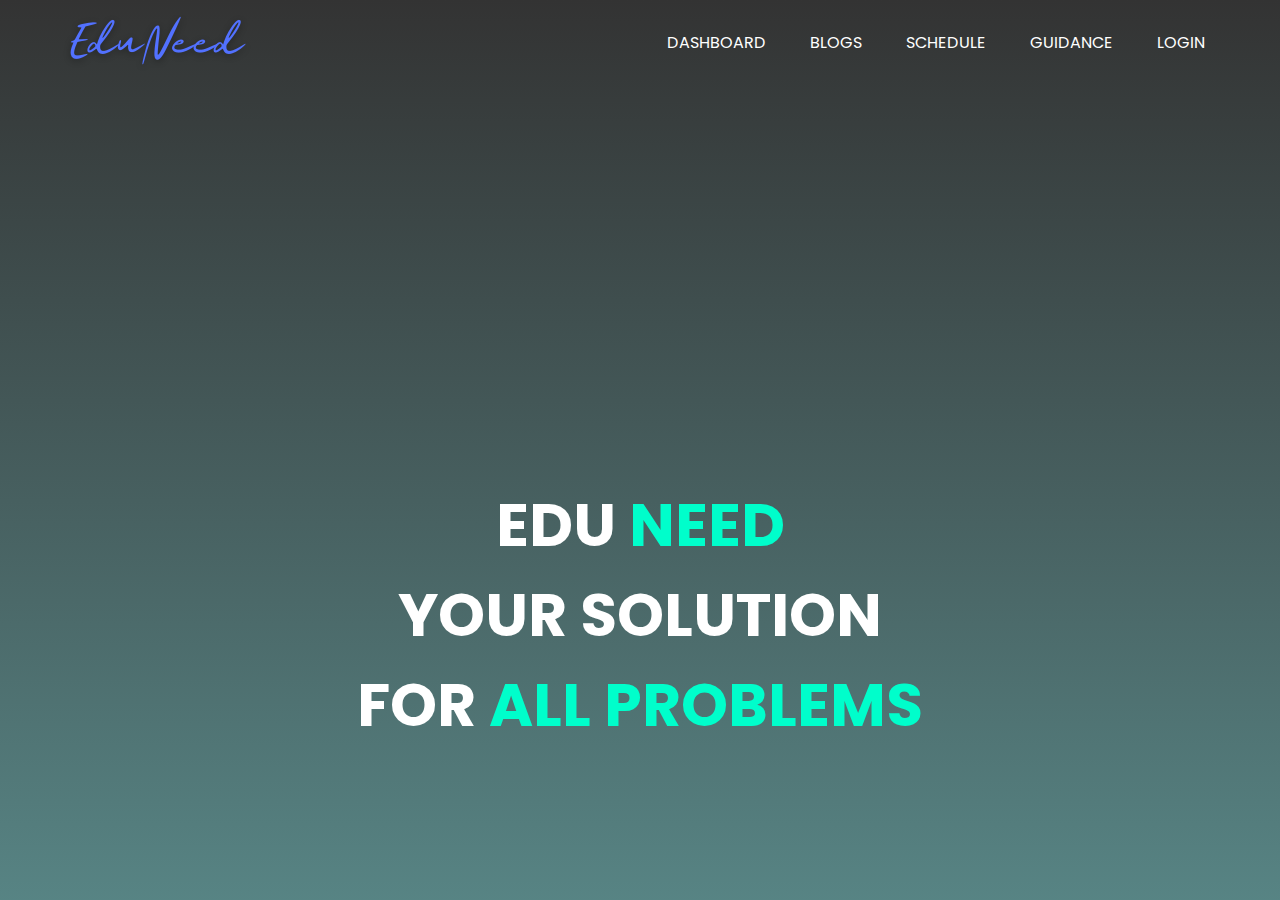
<file: index.html>
<!DOCTYPE html>
<html lang="en">

<head>
    <meta charset="UTF-8">
    <title>Homepage!</title>
    <link href="https://fonts.googleapis.com/css2?family=Poppins:wght@400;600;700;900&display=swap" rel="stylesheet">
    <link rel="stylesheet" href="index.css">
</head>

<body>
    <header>
        <div class="wrapper">
            <div class="logo"><a href="index.html"><img src="./images/eduneed.png" alt=""></a>

            </div>
            <ul class="nav-area">
                <li><a href="dashboard.html">DASHBOARD</a></li>
                <li><a href="blogs.html">blogs</a></li>
                <li><a href="schedule.html">Schedule</a></li>
                <li><a href="guidance.html">Guidance</a></li>
                <li><a href="login.html">login</a></li>
            </ul>
        </div>

        <div class="welcome-text">
            <h1>
                Edu <span>Need</span></br>
                Your solution</br>for<span> all problems</span></h1>
        </div>
    </header>

</body>

</html>
</file>
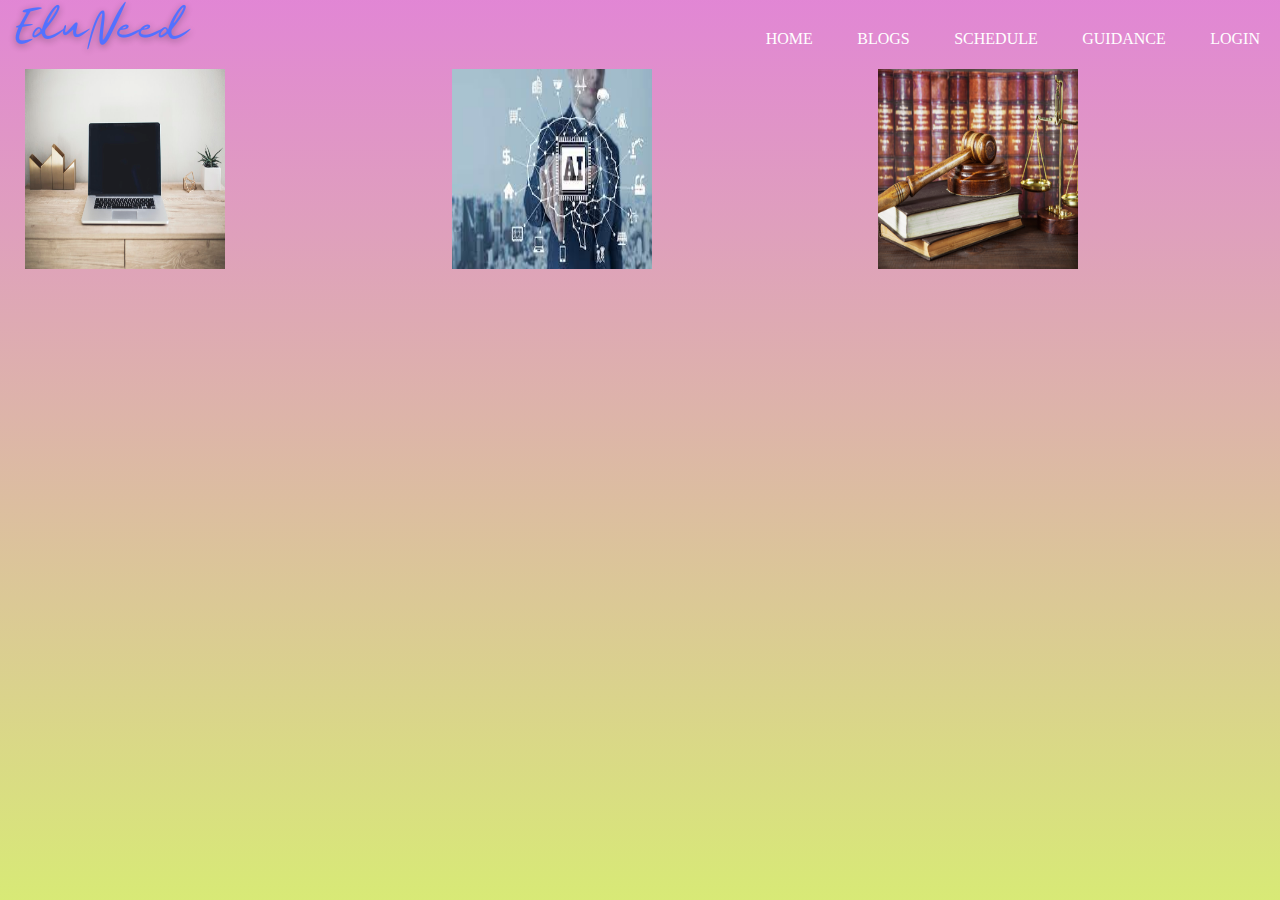
<file: blogs.html>
<!DOCTYPE html>

<head>
  <link rel="stylesheet" href="blogs.css" />
  <title>Blogs</title>
</head>

<body>
  <header>
    <div class="wrapper">
      
    </div>
    <div class="logo"><a href="index.html"><img src="./images/eduneed.png" alt=""></a>
        <ul class="nav-area">
            <li><a href="dashboard.html">Home</a></li>
            <li><a href="blogs.html">blogs</a></li>
            <li><a href="#">Schedule</a></li>
            <li><a href="guidance.html">Guidance</a></li>
            <li><a href="login.html">login</a></li>
        </ul>
    </div> 

    <div class="row">
      <div class="column">
        <img src="images/cse.jpg" alt="cse" height="380" >
      </div>
      <div class="column">
        <img src="images/ai.jpg" alt="ai" height="380" >
      </div>
      <div class="column">
        <img src="images/law.jpg" alt="law" >
      </div>
    </div>
</body>

</html>
</file>
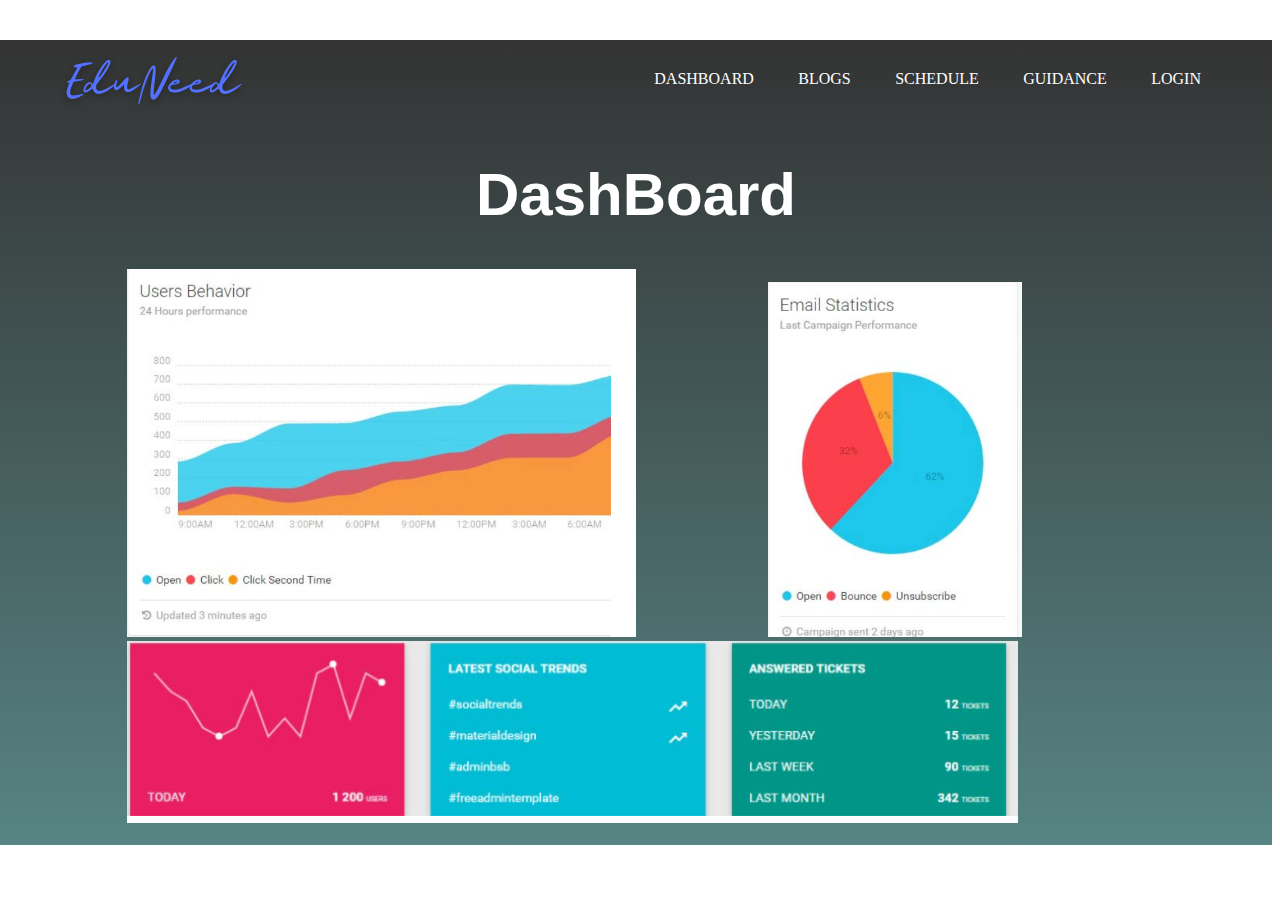
<file: dashboard.html>
<!DOCTYPE html>
<head>
  <link rel="stylesheet" href="dashboard.css" />
  <title>Blogs</title>
</head>
<body>
    <header>
        <div class="wrapper">
            <div class="logo"><a href="index.html"><img  src="./images/eduneed.png" alt="" ></a>

            </div>
            <ul class="nav-area">
                <li><a href="dashboard.html">Dashboard</a></li>
                <li><a href="blogs.html">blogs</a></li>
                <li><a href="#">Schedule</a></li>
                <li><a href="guidance.html">Guidance</a></li>
                <li><a href="login.html">login</a></li>
            </ul>
        </div>
        <center><h1 id = "head">DashBoard</h1></center>

<img class =“right” src="images/user.PNG" style = "margin-left: 10%; height: 30%; width: 40%;">
<img class =“left” src="images/pie.PNG"  style="margin-left: 10%; width: 20%; ">


<img src="images/tic.PNG" style="width: 70%; margin-left: 10%;" >
        
        <br>
        <br>
    </header>
</div>


</div>
</body>
</html>
</file>
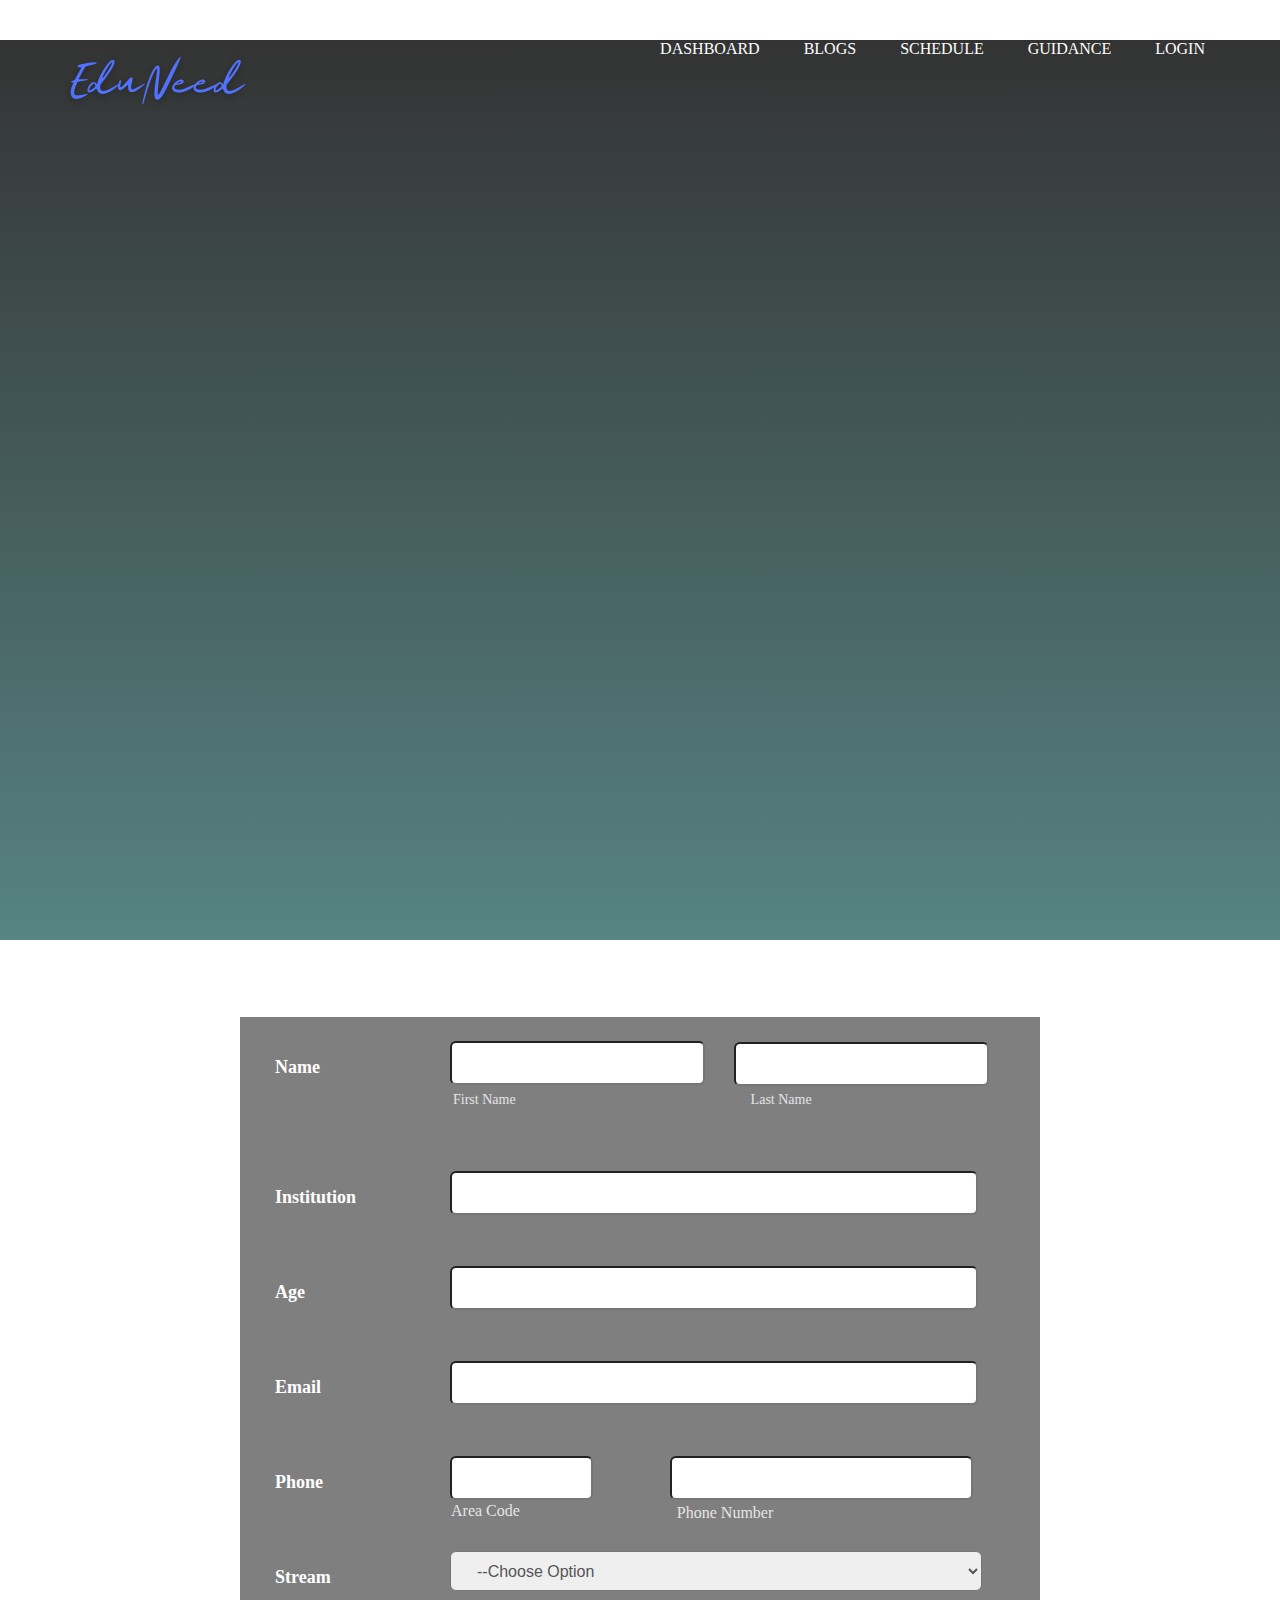
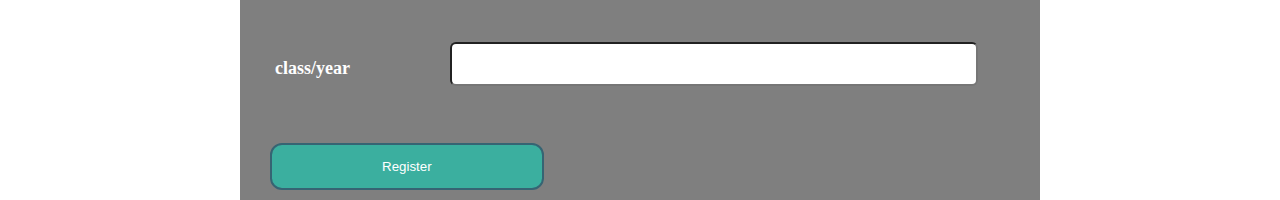
<file: guidance.html>
<!DOCTYPE HTML>
<head> 
<link rel="stylesheet" href="registration.css">
<title> Guidance </title> 
</head> 
<body> 
  
<body>
    <header>
        <div class="wrapper">
            <div class="logo"><a href="index.html"><img src="./images/eduneed.png" alt=""></a>

            </div>
            <ul class="nav-area">
                <li><a href="dashboard.html">DASHBOARD</a></li>
                <li><a href="blogs.html">blogs</a></li>
                <li><a href="schedule.html">Schedule</a></li>
                <li><a href="guidance.html">Guidance</a></li>
                <li><a href="login.html">login</a></li>
            </ul>
        </div>
</header>
<div class="regform"> <center><h1>Carrier Guidance</h1></center> </div>
<div class="main"> 
    <form> 
    <div id="name">
        <h2 class="name" required>Name</h2>
        <input class="firstname" type="text" name="first_name" required><br>
        <label class="firstlabel">first name</label>
        <input class="lastname" type="text" name="last_name" required>
        <label class="lastlabel">last name</label>
    </div>
        <h2 class="name">Institution</h2> 
        <input class="company" type="text" name="Institution">

        <h2 class="name">Age</h2> 
        <input class="company" type="text" name="Age">
        
        <h2 class="name" required>Email</h2> 
        <input class="email" type="text" name="email">
      
        <h2 class="name"> Phone</h2>
        <input class="code" type="text" name="area_code">
        <label class="area-code">Area Code</label>
        <input class="number" type="text" name="phone">
        <label class="phone-number">Phone Number</label>

        <h2 class="name" required>Stream</h2>
        <select class="option" name="subject">
          <option disabled="disabled" selected="selected">--Choose Option</option>
          <option> Computer Science</option>
          <option> Artificial Intelligence </option>
          <option> Civil Engineering </option>
          <option> Mechanical Engineering </option>
          <option> Law </option>
        </select>
        <br>

        <h2 class="name">class/year</h2> 
        <input class="company" type="text" name="Institution">
      
      
      
      <button type="submit">Register</button>
    </form>

</div> 
</body> 

</HTML>
</file>
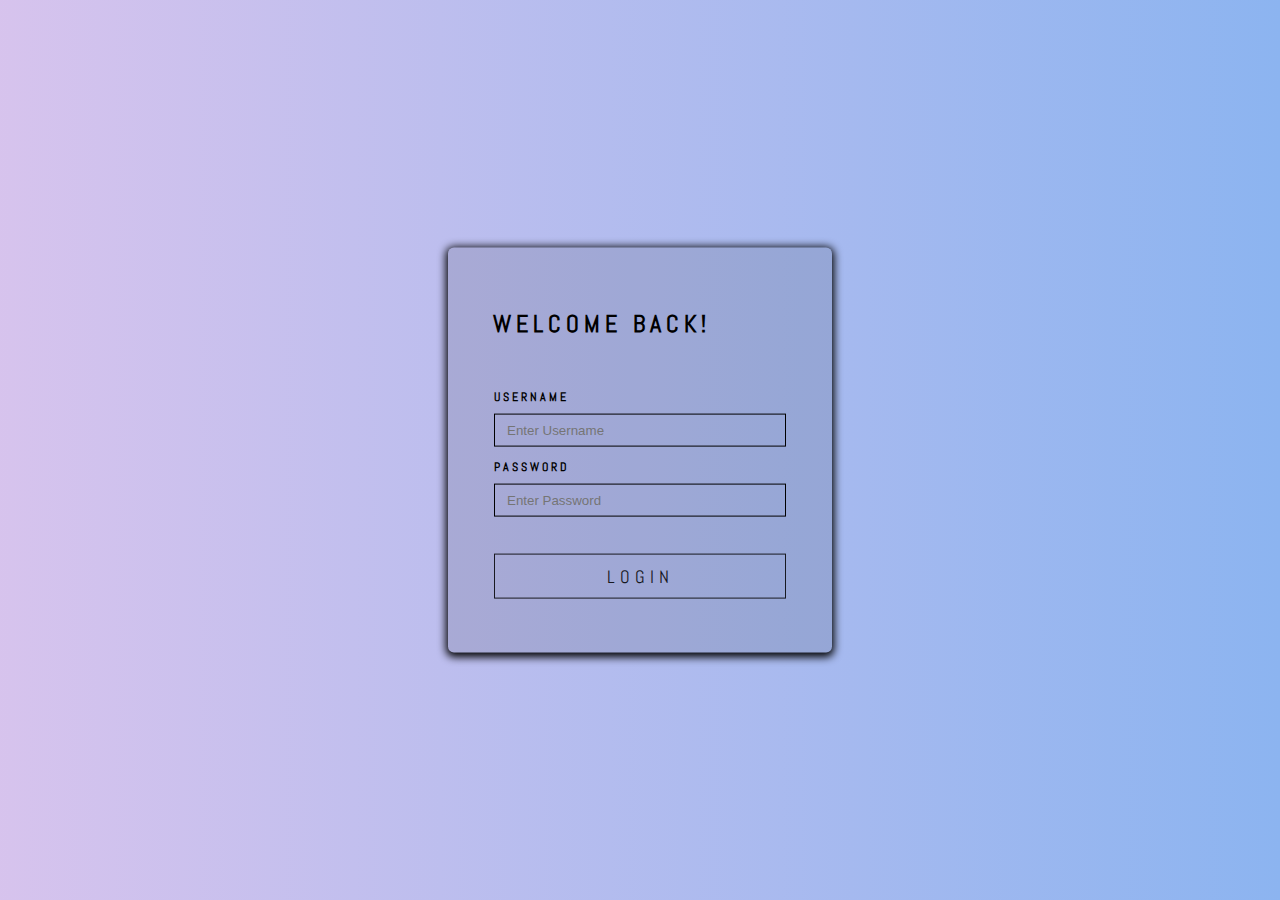
<file: login.html>
<!DOCTYPE html>
<html>
<head>
  <title>Login</title>
  <link rel="stylesheet" type="text/css" href="login.css">
 <link href='https://fonts.googleapis.com/css?family=Abel' rel='stylesheet'>
</head>

<body>

    <div class="container">
      <h2>WELCOME BACK!</h2>
      <div class="form-container">
        <form>
          <label><b>Username</b></label>
          <input type="text" placeholder="Enter Username" required>
          <br>
          <label><b>Password</b></label>
          <input type="password" placeholder="Enter Password" required>
          <br><br>
          <button type="submit">LOGIN</button>
        </form>
      </div>
    </div>
  
  </body>
  
</html>
</file>
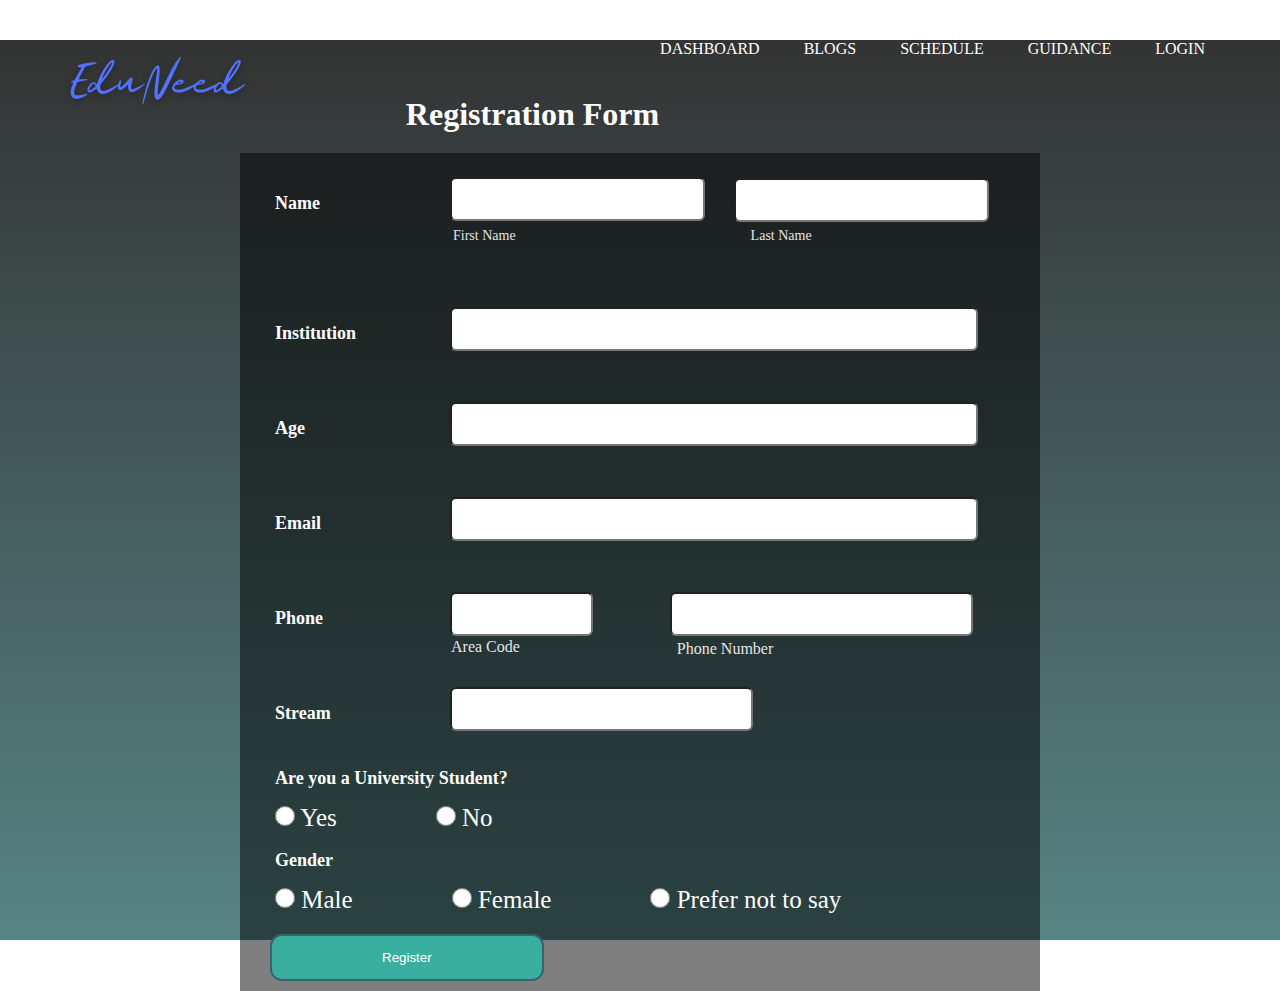
<file: registration.html>
<!DOCTYPE HTML>
<head> 
<link rel="stylesheet" href="registration.css">
<title> Registration Form </title> 
</head> 
<body> 
  
<body>
    <header>
        <div class="wrapper">
            <div class="logo"><a href="index.html"><img src="./images/eduneed.png" alt=""></a>

            </div>
            <ul class="nav-area">
                <li><a href="dashboard.html">DASHBOARD</a></li>
                <li><a href="blogs.html">blogs</a></li>
                <li><a href="schedule.html">Schedule</a></li>
                <li><a href="guidance.html">Guidance</a></li>
                <li><a href="login.html">login</a></li>
            </ul>
        </div>
        <br><br>
<div class="regform"> <center><h1>Registration Form</h1></center> </div>
<div class="main"> 
    <form> 
    <div id="name">
        <h2 class="name" required>Name</h2>
        <input class="firstname" type="text" name="first_name" required><br>
        <label class="firstlabel">first name</label>
        <input class="lastname" type="text" name="last_name" required>
        <label class="lastlabel">last name</label>
    </div>
        <h2 class="name">Institution</h2> 
        <input class="company" type="text" name="Institution">

        <h2 class="name">Age</h2> 
        <input class="company" type="text" name="Age">
        
        <h2 class="name" required>Email</h2> 
        <input class="email" type="text" name="email">
      
        <h2 class="name"> Phone</h2>
        <input class="code" type="text" name="area_code">
        <label class="area-code">Area Code</label>
        <input class="number" type="text" name="phone">
        <label class="phone-number">Phone Number</label>

        <h2 class="name"> Stream</h2>
        <input class="number" type="text" name="phone"></label>
      
      <h2 id="customer">Are you a University Student?</h2> 
      <label class="radio">
        <input class="radio-one" type="radio"  name="beg">
        <span class="checkmark"> </span> 
         Yes
      </label> 
       <label class="radio">
        <input class="radio-two" type="radio" name="beg">
        <span class="checkmark"> </span> 
         No
      </label> 
      <br>
      <br>
       <h2 id="customer">Gender</h2> 
      <label class="radio">
        <input class="radio-one" type="radio"  name="beg">
        <span class="checkmark"> </span> 
         Male
      </label> 
       <label class="radio">
        <input class="radio-two" type="radio" name="beg">
        <span class="checkmark"> </span> 
         Female
      </label> 
       <label class="radio">
        <input class="radio-two" type="radio" name="beg">
        <span class="checkmark"> </span> 
         Prefer not to say
      </label>      
      
      <button type="submit">Register</button>
    </form>

</div> 
</body> 

</HTML>
</file>
<file: index.css>
* {
  margin: 0;
  padding: 0;
}
body {
  font-family: "Poppins", sans-serif;
}
.wrapper {
  width: 1170px;
  margin: auto;
}
header {
  background: linear-gradient(rgba(0, 0, 0, 0.8), rgba(45, 101, 101, 0.8));
  height: 100vh;
  -webkit-background-size: cover;
  background-size: cover;
  background-position: center center;
  position: relative;
}
.nav-area {
  float: right;
  list-style: none;
  margin-top: 30px;
}
.nav-area li {
  display: inline-block;
}
.nav-area li a {
  color: #fff;
  text-decoration: none;
  padding: 5px 20px;
  font-family: poppins;
  font-size: 16px;
  text-transform: uppercase;
}
.nav-area li a:hover {
  background: #fff;
  color: #333;
}
.logo {
  float: left;
}
.logo img {
  width: 100%;
  padding: 15px 0;
}
.welcome-text {
  position: absolute;
  width: 600px;
  height: 300px;
  top: 70%;
  left: 50%;

  transform: translate(-50%, -50%);
  text-align: center;
}
.welcome-text h1 {
  text-align: center;
  color: #fff;
  text-transform: uppercase;
  font-size: 60px;
}
.welcome-text h1 span {
  color: #00fecb;
}
.welcome-text a {
  border: 1px solid #fff;
  padding: 10px 25px;
  text-decoration: none;
  text-transform: uppercase;
  font-size: 14px;
  margin-top: 20px;
  display: inline-block;
  color: #fff;
}
.welcome-text a:hover {
  background: #fff;
  color: #333;
}
/*resposive*/

@media (max-width: 600px) {
  .wrapper {
    width: 100%;
  }
  .logo {
    float: none;
    width: 50%;
    text-align: center;
    margin: auto;
  }

  .nav-area {
    float: none;
    margin-top: 100px;
  }
  .nav-area li a {
    padding: 5px;
    font-size: 11px;
  }
  .nav-area {
    text-align: center;
  }
  .welcome-text {
    width: 100%;
    height: auto;
    margin: 30% 0;
  }
  .welcome-text h1 {
    font-size: 30px;
  }
}
</file>
<file: blogs.css>
* {
  margin: 0;
  padding: 0;
}
body {
  font-family: "Poppins", sans-serif;
}
.wrapper {
  width: 1170px;
  margin: auto;
}
header {
  background: linear-gradient(rgba(218, 104, 202, 0.8), rgba(206, 228, 84, 0.8));
  height: 100vh;
  -webkit-background-size: cover;
  background-size: cover;
  background-position: center center;
  position: relative;
}
.nav-area {
  float: right;
  list-style: none;
  margin-top: 30px;
  
}
.logo .img{
  padding: 20px;
  width:40px;
  height: 10px;
}
.nav-area li {
  display: inline-block;
}
.nav-area li a {
  color: #fff;
  text-decoration: none;
  padding: 5px 20px;
  font-family: poppins;
  font-size: 16px;
  text-transform: uppercase;
}
.nav-area li a:hover {
  background: #fff;
  color: #333;
}
#head {
  color: #fff;
  padding-top: 120px;
  font-size: 100px;
}
* {
  box-sizing: border-box;
}

.column {
  float: left;
  width: 33.33%;
  padding: 5px;
}

/* Clearfix (clear floats) */
.row::after {
  content: "";
  clear: both;
  display: table;
}
.row img{
  margin-left: 20px;
  margin-right: 20px;
  width: 200px;
  height: 200px;
}
</file>
<file: dashboard.css>
* {
  margin-left: 0;
  padding: 0;
}
body {
  font-family: "Poppins", sans-serif;
}

.wrapper {
  width: 1170px;
  margin: auto;
}
header { 
  background: linear-gradient(rgba(0, 0, 0, 0.8), rgba(45, 101, 101, 0.8));
  height: 100%;
  -webkit-background-size: cover;
  background-size: cover;
  background-position: center center;
  position: relative;
}
.nav-area {
  float: right;
  list-style: none;
  margin-top: 30px;
}
.nav-area li {
  display: inline-block;
}
.nav-area li a {
  color: #fff;
  text-decoration: none;
  padding: 5px 20px;
  font-family: poppins;
  font-size: 16px;
  text-transform: uppercase;
}
.nav-area li a:hover {
  background: #fff;
  color: #333;
}
.logo {
  float: left;
}
.logo img {
  width: 100%;
  padding: 15px 0;
}
#head {
  color: #fff;
  padding-top: 120px;
  font-size: 60px;
}

.right {
  float: right;
}

.left {
  float: left;
}
</file>
<file: registration.css>
* {
  margin: 0;
  padding: 0;
}
* {
  margin: 0;
  padding: 0;
}
body {
  font-family: "Poppins", sans-serif;
}
.wrapper {
  width: 1170px;
  margin: auto;
}
header {
  background: linear-gradient(rgba(0, 0, 0, 0.8), rgba(45, 101, 101, 0.8));
  height: 100vh;
  -webkit-background-size: cover;
  background-size: cover;
  background-position: center center;
  position: relative;
}
.nav-area {
  float: right;
  list-style: none;
  margin-top: 0px;
}
.nav-area li {
  display: inline-block;
}
.nav-area li a {
  color: #fff;
  text-decoration: none;
  padding: 5px 20px;
  font-family: poppins;
  font-size: 16px;
  text-transform: uppercase;
}
.nav-area li a:hover {
  background: #fff;
  color: #333;
}
.logo {
  float: left;
}
.logo img {
  width: 100%;
  padding: 15px 0;
}
/* Change the background image url to a background of your choosing. */

body {
  background-image: url(https://i2.wp.com/digital-photography-school.com/wp-content/uploads/2019/05/joseph-barrientos-49318-unsplash-e1558728034701.jpg?resize=1500%2C1000&ssl=1);
  background-position: center;
  background-size: cover;
  font-family: san-serif;
  margin-top: 40px;
}

.regform {
  width: 800px;
  margin: 10px;
  color: #ffffff;
  padding: 10px 0px 10px 0px;
  text-align: center;
  border-radius: 15px 15px 0px 0px;
}

.main {
  background-color: rgb(0, 0, 0, 0.5);
  width: 800px;
  margin: auto;
}

form {
  padding: 10px;
}

#name {
  width: 100%;
  height: 100px;
}

.name {
  margin-left: 25px;
  margin-top: 30px;
  width: 125px;
  color: white;
  font-size: 18px;
  font-weight: 700;
}

.firstname {
  position: relative;
  left: 200px;
  top: -37px;
  line-height: 40px;
  border-radius: 6px;
  padding: 0 22px;
  font-size: 16px;
}

.lastname {
  position: relative;
  left: 417px;
  top: -80px;
  line-height: 40px;
  border-radius: 6px;
  padding: 0 22px;
  font-size: 16px;
  color: #555;
}

.firstlabel {
  position: relative;
  color: #e5e5e5;
  text-transform: capitalize;
  font-size: 14px;
  left: 203px;
  top: -45px;
}

.lastlabel {
  position: relative;
  color: #e5e5e5;
  text-transform: capitalize;
  font-size: 14px;
  left: 175px;
  top: -45px;
}

.company {
  position: relative;
  left: 200px;
  top: -37px;
  line-height: 40px;
  width: 480px;
  border-radius: 6px;
  padding: 0 22px;
  font-size: 16px;
  color: #555;
}

.email {
  position: relative;
  left: 200px;
  top: -37px;
  line-height: 40px;
  width: 480px;
  border-radius: 6px;
  padding: 0 22px;
  font-size: 16px;
  color: #555;
}

.code {
  position: relative;
  left: 200px;
  top: -37px;
  line-height: 40px;
  width: 95px;
  border-radius: 6px;
  padding: 0 22px;
  font-size: 16px;
  color: #555;
}
.number {
  position: relative;
  left: 200px;
  top: -37px;
  line-height: 40px;
  width: 255px;
  border-radius: 6px;
  padding: 0 22px;
  font-size: 16px;
  color: #555;
}

.area-code {
  position: relative;
  color: #e5e5e5;
  text-transform: capitalize;
  font-size: 16px;
  left: 54px;
  top: -4px;
}

.phone-number {
  position: relative;
  color: #e5e5e5;
  text-transform: capitalize;
  font-size: 16px;
  left: -100px;
  top: -2px;
}

.option {
  position: relative;
  left: 200px;
  top: -37px;
  line-height: 40px;
  width: 532px;
  height: 40px;
  border-radius: 6px;
  padding: 0 22px;
  font-size: 16px;
  color: #555;
  outline: none;
  overflow: hidden;
}

.option option {
  font-size: 20px;
}

#customer {
  margin-left: 25px;
  color: white;
  font-size: 18px;
}

.radio {
  display: inline-block;
  padding-right: 70px;
  font-size: 25px;
  margin-left: 25px;
  margin-top: 15px;
  color: white;
}

.radio input {
  width: 20px;
  height: 20px;
  border-radius: 50%;
  cursor: pointer;
  outline: none;
}

Button {
  background-color: #3baf9f;
  display: block;
  margin: 20px 0px 0px 20px;
  text-align: center;
  border-radius: 12px;
  border: 2px solid #366473;
  padding: 14px 110px;
  outline: none;
  color: white;
  cursor: pointer;
  transition: 0.25px;
}

button:hover {
  background-color: #5390f5;
}
</file>
<file: login.css>
body{
    padding: 0px;
    margin: 0px;
    font-family: Abel;
    background: linear-gradient(to right, rgba(151, 101, 209, 0.39), rgb(140, 180, 240));
    background-repeat: no-repeat;
    background-size: cover;
    background-attachment: fixed;
    }
    .container{
    position: absolute;
    top: 50%;
    left: 50%;
    transform: translate(-50%,-50%);
    width: 30%;
    margin: auto;
    background-color: rgba(0, 0, 0, 0.1);
    color: rgb(0, 0, 0);
    padding: 30px;
    box-shadow: 0px 2px 8px 2px rgb(0, 0, 0);
    border-radius: 6px;
    box-sizing: border-box;
    }
    .container h2{
    padding: 10px 15px;
    letter-spacing: 5px;
    }
    .form-container{
    padding: 16px;
    }
    .form-container label{
    text-transform: uppercase;
    font-size: 12px;
    letter-spacing: 3px;
    
    }
    input[type=text], input[type=password], button{
    width: 100%;
    padding: 8px 12px;
    margin: 8px 0px;
    display: inline-block;
    box-sizing: border-box;
    color:black;    
    background-color: transparent;
    border: 1px solid rgb(0, 0, 0);
    }
    input[type=text]:focus, input[type=password]:focus{
    outline: none;
    }
    button{
    padding: 10px 16px;
    cursor: pointer;
    font-family: Abel;
    font-size: 18px;
    letter-spacing: 5px;
    opacity: .85;
    background: transparent;
    }
    button:hover{
        opacity: 1.0;
        background: rgba(116, 206, 241, 0.5);
    }
</file>
